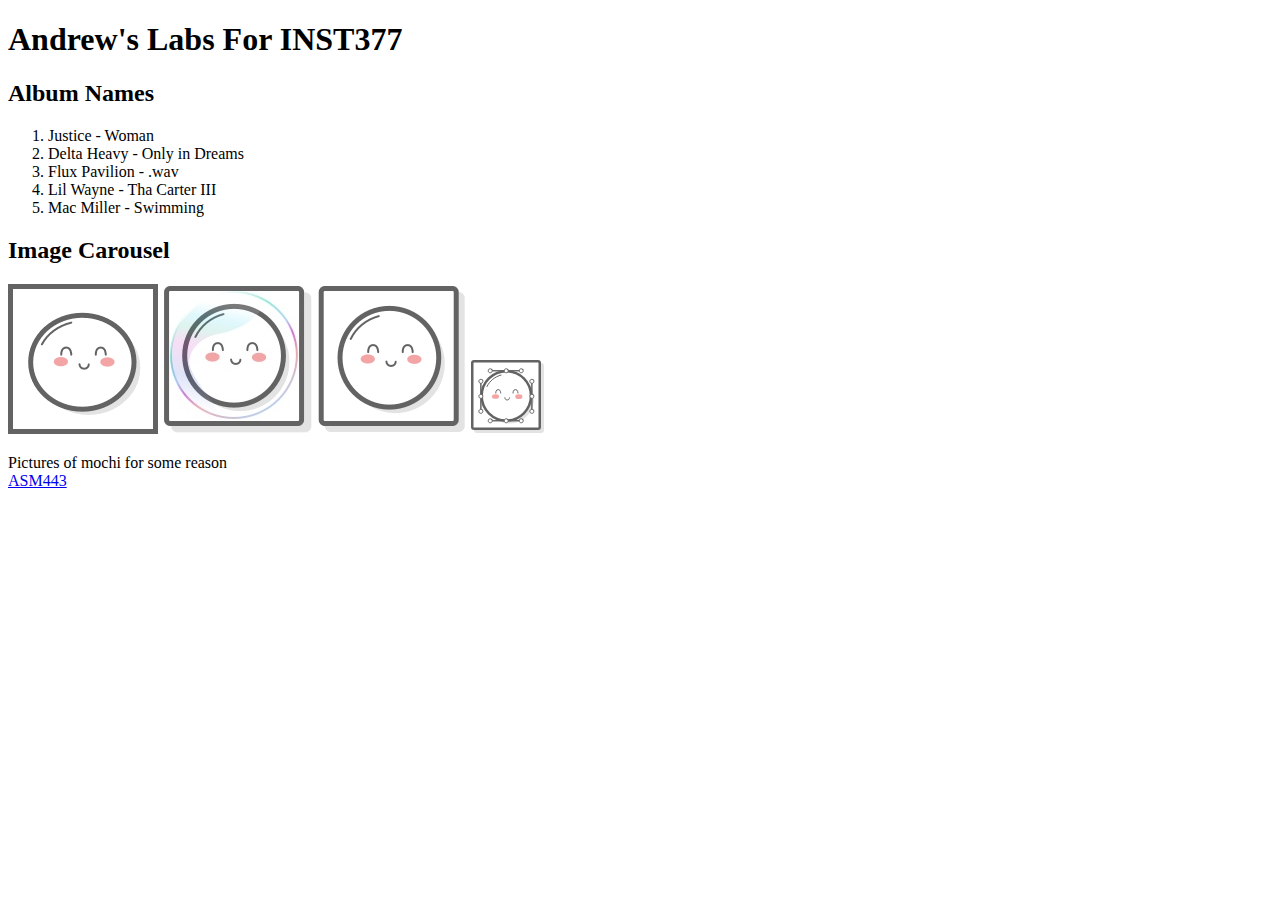
<file: client/lab_1/index.html>
<!DOCTYPE html>
<html lang="en">

<head>
  <title>Lab 1</title>
</head>

<body>

    <h1 class="header1">Andrew's Labs For INST377</h1>
    <h2 class="header2">Album Names</h2>
    <ol class="songs">
    <li>Justice - Woman</li>
    <li>Delta Heavy - Only in Dreams</li>
    <li>Flux Pavilion - .wav</li>
    <li>Lil Wayne - Tha Carter III</li>
    <li>Mac Miller - Swimming</li>
  </ol>

  <h2>Image Carousel</h2>

  <div class="images">
    <img src="images/mochi.gif">
    <img src="images/mochi.jpg">
    <img src="images/mochi.png">
    <img src="images/mochi.svg">
  </div>
   
  <p class="description" style=margin-bottom:0>Pictures of mochi for some reason</p>

  <a href="https://github.com/ASM443/INST377-Lab-Work/tree/main/client/lab_1">ASM443</a>
</body>


</html>


<!--
include your HTML opening tags
and your hidden "head" tag
and your "title" tag

full-width header
Prof A's Labs For INST377

full-width container
  centering wrapper
    left div
      restaurant name
      food preference
    right div
      site body
        image box
          four images of mochi from your readings, all square
        carousel description box
          List your top 5 albums using an ordered list


full-width page footer containing your name and a link to your gitHub account

-->
</file>
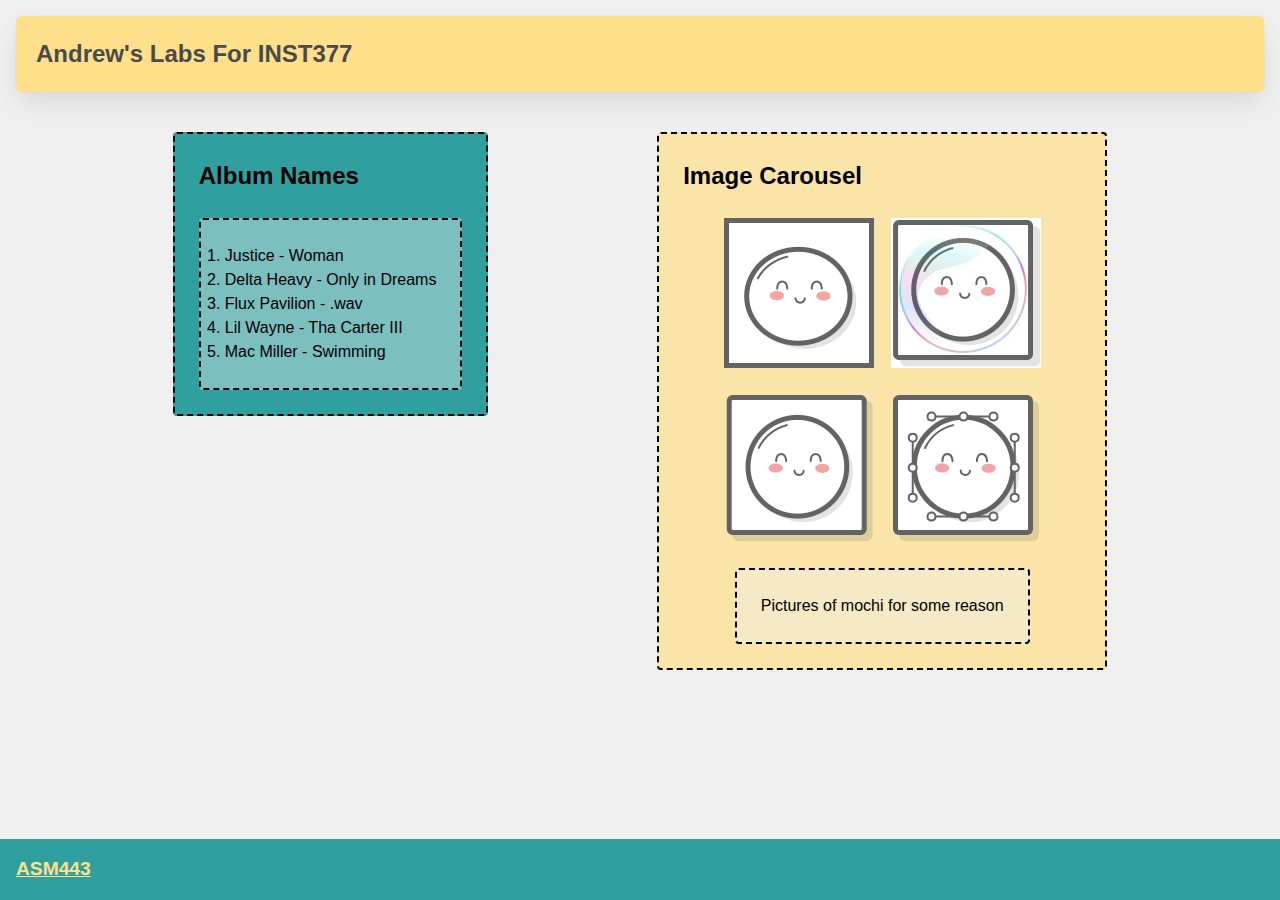
<file: client/lab_2/index.html>
<!DOCTYPE html>
<html lang="en">

<head>
  <title>Lab 2</title>
  <link rel="stylesheet" href="styles.css">
</head>

<body>

<div class="wrapper">
    <div class="header">
        <h1>Andrew's Labs For INST377</h1>
    </div>
    
    <div class="container">

        
        <div class="left_section box">
            <h2>Album Names</h2>
            <form> 
                <ol class="form box">
                    <li>Justice - Woman</li>
                    <li>Delta Heavy - Only in Dreams</li>
                    <li>Flux Pavilion - .wav</li>
                    <li>Lil Wayne - Tha Carter III</li>
                    <li>Mac Miller - Swimming</li>
                </ol>
            </form>
        </div>


    
        <div class="right_section box">
            <div class="right">     
                <h2>Image Carousel</h2>
                <div class="grid">
                    <img src="images/mochi.gif">
                    <img src="images/mochi.jpg">
                    <img src="images/mochi.png">
                    <img src="images/mochi.svg">
            </div>
                <p class="box">Pictures of mochi for some reason</p>
            </div>
        </div>
 
    </div>

    <div class="footer">
        <a href="https://github.com/ASM443/INST377-Lab-Work/tree/main/client/lab_1">ASM443</a>
    </div>
</body>

</div>
</html>










<!--
Andrew Morris Lab 2: CSS Selectors

Selectors
Main Page

First, the basics.

You need the following to build your website.

HTML and CSS
Javascript
Node.js
And other web development frameworks

You should list your top 3 goals for the class below.

Learn front-end web design
Learn new programming languages
Learn how to work with others in a technical space
Learn popular web dev frameworks

Let's Try Some Inline Elements

Sometimes you want to draw attention to something in a line of text.

Sometimes you want to strongly emphasize something in the text.

Sometimes you want to do both.

Empty Elements

Soft line breaks can't wrap anything. Neither can image tags, or hard lines.
Add a hard line under here, and make sure you've used some soft line breaks to match your page to the sample.

Images 
Don't forget to use alt text on your images. It's important for accessibility.
If you build this page right, your images will form a small "carousel"

onigiri_1
onigiri_2
onigiri_3
onigiri_4

Include a hyperlink here to your github repository for class.
If you want your repo to be private, be sure to invite Prof A as a "collaborator."

-->
</file>
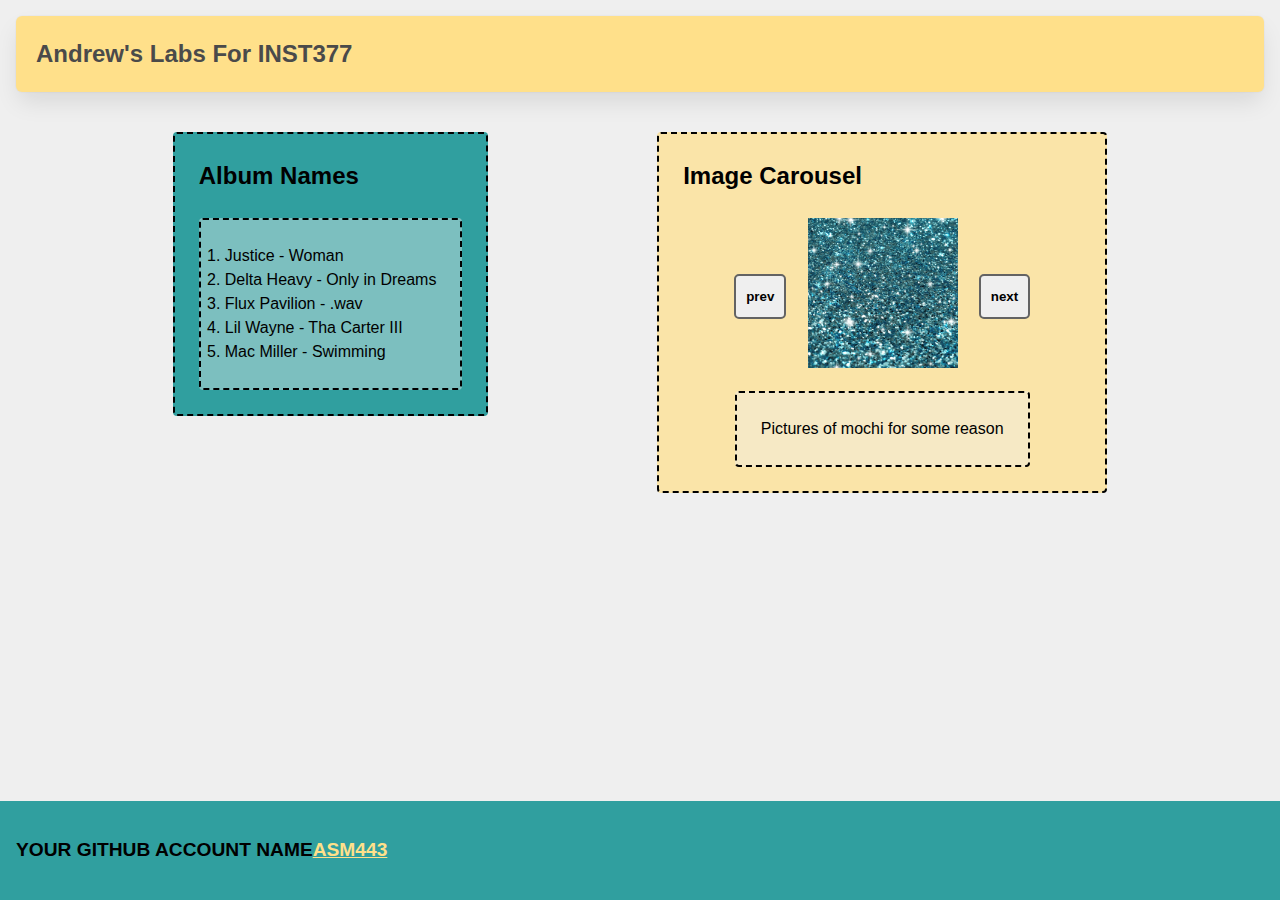
<file: client/lab_3/index.html>
<!DOCTYPE html>
<html lang="en">

<head>
  <title>Lab 3</title>
  <link rel="stylesheet" href="styles.css">
</head>

<body>

<div class="wrapper">
    <div class="header">
        <h1>Andrew's Labs For INST377</h1>
    </div>
    
    <div class="container">

        
        <div class="left_section box">
            <h2>Album Names</h2>
            <form> 
                <ol class="form box">
                    <li>Justice - Woman</li>
                    <li>Delta Heavy - Only in Dreams</li>
                    <li>Flux Pavilion - .wav</li>
                    <li>Lil Wayne - Tha Carter III</li>
                    <li>Mac Miller - Swimming</li>
                </ol>
            </form>
        </div>


    
        <div class="right_section box">                
                <h2>Image Carousel</h2>
                <div class="carousel">
                    <button class="prev">prev</button>
                    <div class="slides">
                        <div class="carousel_item visible"><img id = "slide_1" src="images/colors.png" width="150"></div>
                        <div class="carousel_item hidden"><img id = "slide_2" src="images/kermit.jpg" width="150"></div>
                        <div class="carousel_item hidden"><img id = "slide_3" src="images/MissPiggy.webp" width="150"></div>
                        <div class="carousel_item hidden"><img id = "slide_4" src="images/moon.jpg" width="150"></div>
                    </div>
                    <button class="next">next</button>
                </div>               
                    <p class="box">Pictures of mochi for some reason</p>
                </div>
        
 
    </div>

    <div class="footer">
        <div style="display: flex; align-items: center">
            <p>YOUR GITHUB ACCOUNT NAME</p>
            <a href="https://github.com/ASM443/INST377-Lab-Work/tree/main/client/lab_1">ASM443</a>
        </div>
    </div>
    <script src="script.js" ></script>
</body>

</div>
</html>










<!--
Andrew Morris Lab 2: CSS Selectors

Selectors
Main Page

First, the basics.

You need the following to build your website.

HTML and CSS
Javascript
Node.js
And other web development frameworks

You should list your top 3 goals for the class below.

Learn front-end web design
Learn new programming languages
Learn how to work with others in a technical space
Learn popular web dev frameworks

Let's Try Some Inline Elements

Sometimes you want to draw attention to something in a line of text.

Sometimes you want to strongly emphasize something in the text.

Sometimes you want to do both.

Empty Elements

Soft line breaks can't wrap anything. Neither can image tags, or hard lines.
Add a hard line under here, and make sure you've used some soft line breaks to match your page to the sample.

Images 
Don't forget to use alt text on your images. It's important for accessibility.
If you build this page right, your images will form a small "carousel"

onigiri_1
onigiri_2
onigiri_3
onigiri_4

Include a hyperlink here to your github repository for class.
If you want your repo to be private, be sure to invite Prof A as a "collaborator."

-->
</file>
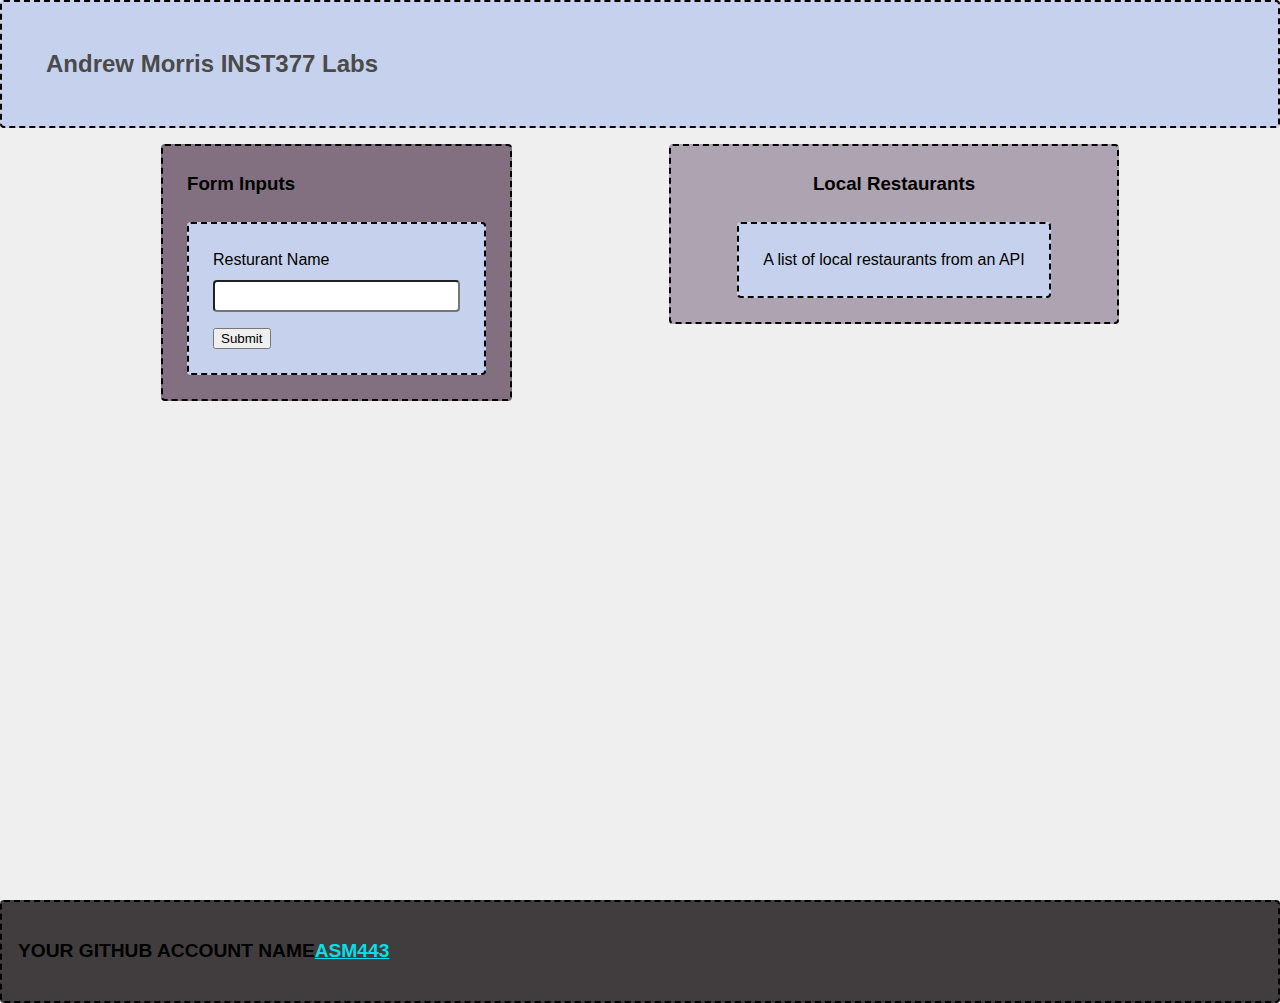
<file: client/lab_4/index.html>
<!-- Bring in your successful HTML/CSS from the Flexbox lab -->
<!-- Try typing 'doc' at the top of this file and pressing "tab" -->
<!-- if your development environment is set up correctly -->
<!-- the Emmett plugin will set this file up for you -->

<!-- Requirements -->
<!-- Your page will need a form in it with an 'action' to /api and a single text field with an id/name of "resto" -->
<!-- If you open /routes/apiRoutes and go to line 38 you will find the server side answer to your request! -->

<!-- This week doesn't have a script.js file in it, because you're focusing on HTML and CSS -->

<html lang="en">

<head>
    <meta charset="UTF-8">
    <meta http-equiv="X-UA-Compatible" content="IE=edge">
    <meta name="viewport" content="width=device-width, initial-scale=1.0">
    <title>Andrew Morris</title>
    <link rel="stylesheet" href="styles.css">
</head>

<body>
    <div class="wrapper">
        <header class="header freebox">
            <h1>Andrew Morris INST377 Labs</h1>
        </header>
        <div class="container">
            <div class="left_section box">
                <h3>Form Inputs</h3>
                <form action="/api" class="box">
                    <label for="resto">Resturant Name</label>
                    <input type="text" name="resto" id="resto"/>
                    <button type="submit">Submit</button>
            </form>
            </div>
            <div class="right_section box">
                <h3>Local Restaurants</h3>
                <div class="restaurants_list box">A list of local restaurants from an API</div>
            </div>

            
        </div>
    </div>

    <div class="footer freebox">
        <div style="display: flex; align-items: center">
            <p>YOUR GITHUB ACCOUNT NAME</p>
            <a href="https://github.com/ASM443/INST377-Lab-Work/tree/main/client/lab_1">ASM443</a>
        </div>
    </div>
</body>

</html>
</file>
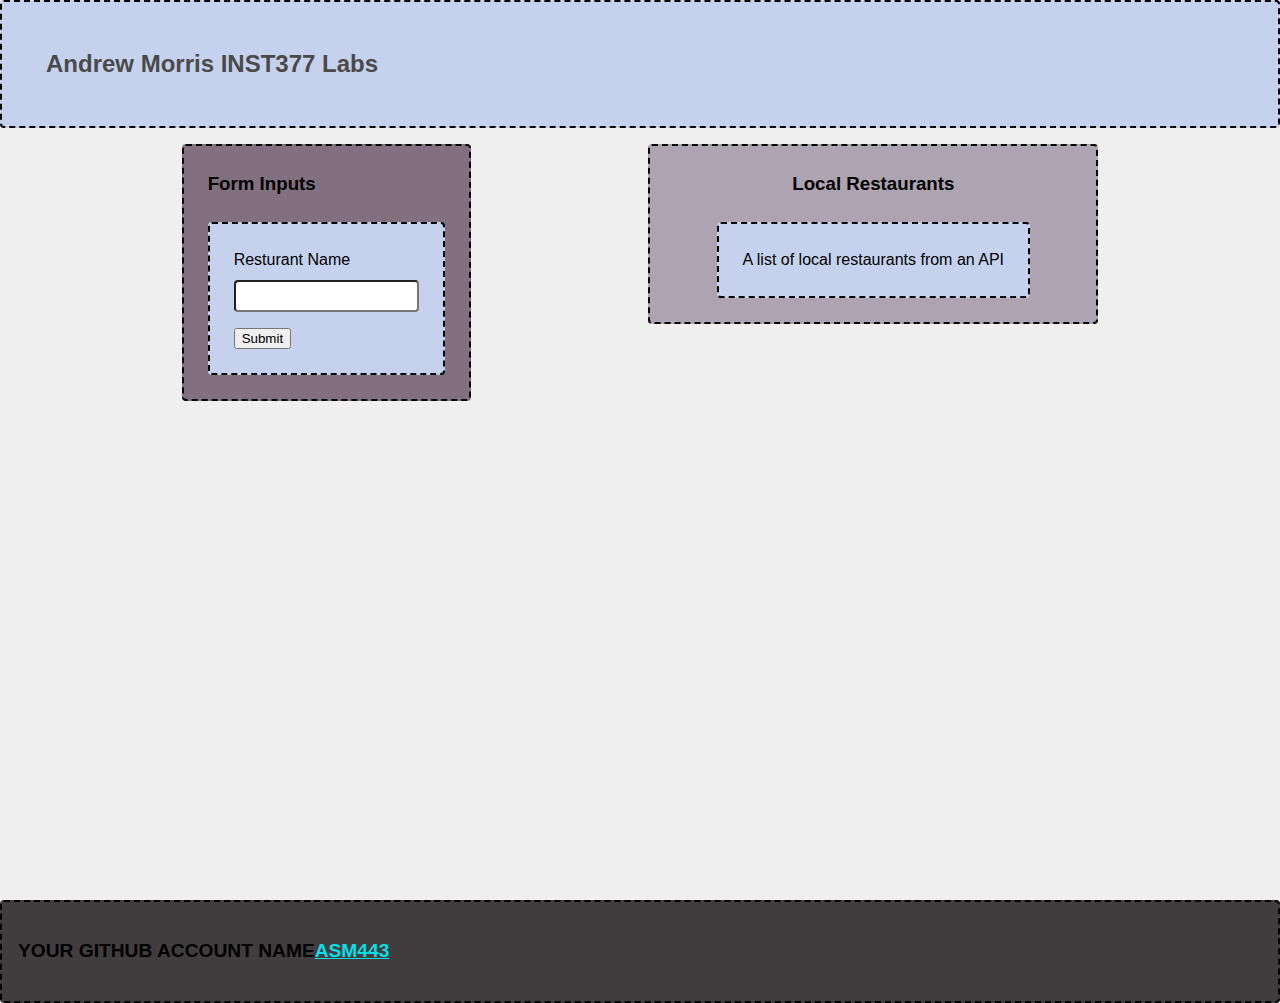
<file: client/lab_5/index.html>
<!-- Bring in your successful HTML/CSS from the Flexbox lab -->
<!-- Your page will need a form in it with an 'action' to /api and a single text field with an id/name of "resto" -->
<!-- If you open /routes/apiRoutes and go to line 38 you will find the server side answer to your request! -->

<!-- Temporarily unhook your script.js file from your main index file -->


<html lang="en">

<head>
    <meta charset="UTF-8">
    <meta http-equiv="X-UA-Compatible" content="IE=edge">
    <meta name="viewport" content="width=device-width, initial-scale=1.0">
    <title>Andrew Morris</title>
    <link rel="stylesheet" href="style.css">
</head>

<body>
    <div class="wrapper">
        <header class="header freebox">
            <h1>Andrew Morris INST377 Labs</h1>
        </header>
        <div class="container">
            <div class="left_section box">
                <h3>Form Inputs</h3>
                <form action="/api" class="box main_form">
                    <div>
                        <label for="resto">Resturant Name</label>
                        <input type="text" name="resto" id="resto"/>
                    </div>
                    <button type="submit">Submit</button>
                </form>
            </div>
            <div class="right_section box">
                <h3>Local Restaurants</h3>
                <div class="restaurants_list box">A list of local restaurants from an API</div>
            </div>

            
        </div>
    </div>

    <div class="footer freebox">
        <div style="display: flex; align-items: center">
            <p>YOUR GITHUB ACCOUNT NAME</p>
            <a href="https://github.com/ASM443/INST377-Lab-Work/tree/main/client/lab_1">ASM443</a>
        </div>
    </div>
    <script src="script.js" ></script>
</body>

</html>
</file>
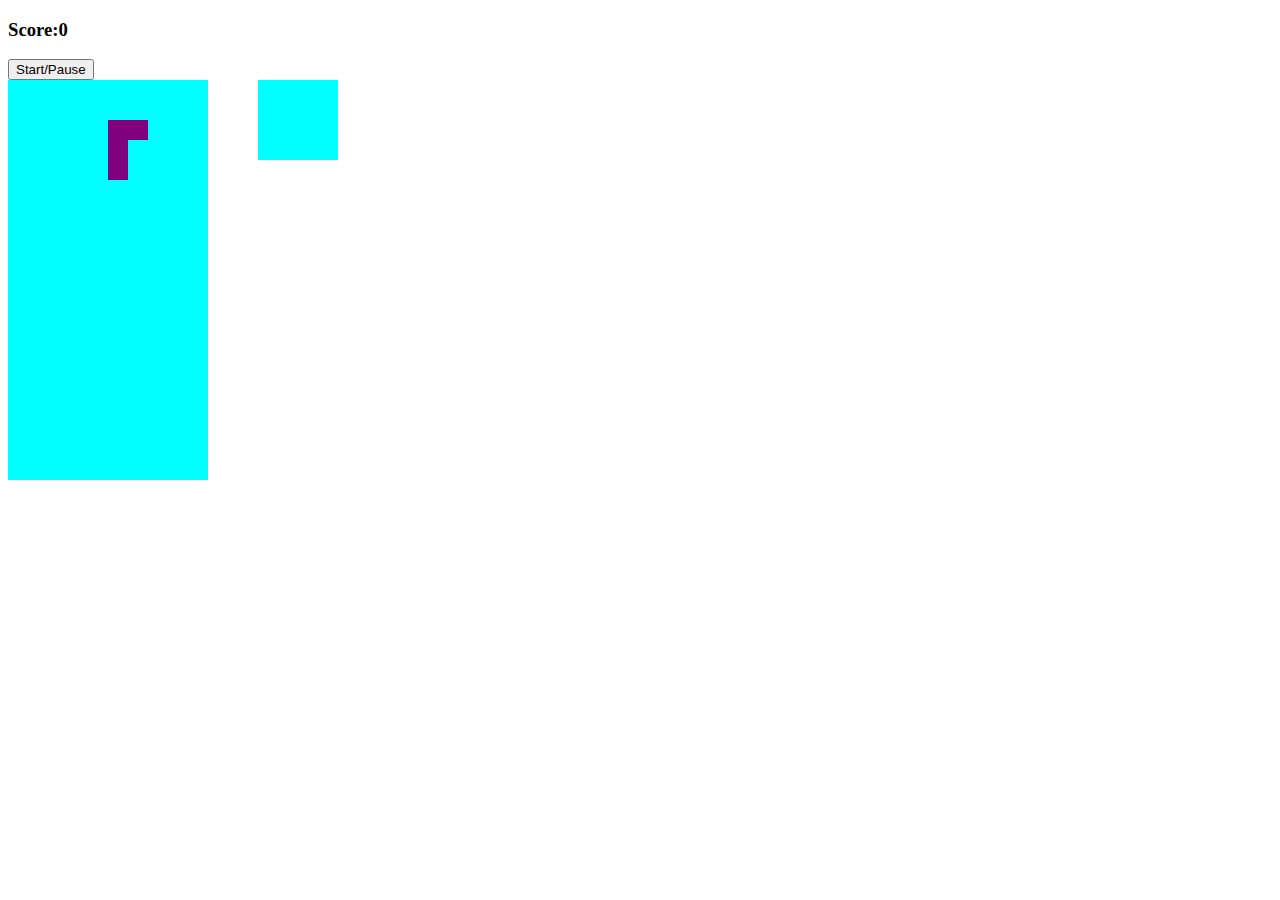
<file: client/tetris/index.html>
<!DOCTYPE html>
<html lang="en" dir="ltr">

    <head>
        <meta charset="utf-8">
        <script src="app.js" charset="utf-8"></script>
        <title>INST 377 Tetris</title>
        <link rel="stylesheet" href="style.css"> </link>
        
    </head>

    <body>

    <h3>Score:<span id="score">0</span></h3>
    <button id="start-button">Start/Pause</button>

    <div class="container">
        <div class="grid">
                <div></div>
                <div></div>
                <div></div>
                <div></div>
                <div></div>
                <div></div>
                <div></div>
                <div></div>
                <div></div>
                <div></div>
                <div></div>
                <div></div>
                <div></div>
                <div></div>
                <div></div>
                <div></div>
                <div></div>
                <div></div>
                <div></div>
                <div></div>
                <div></div>
                <div></div>
                <div></div>
                <div></div>
                <div></div>
                <div></div>
                <div></div>
                <div></div>
                <div></div>
                <div></div>
                <div></div>
                <div></div>
                <div></div>
                <div></div>
                <div></div>
                <div></div>
                <div></div>
                <div></div>
                <div></div>
                <div></div>
                <div></div>
                <div></div>
                <div></div>
                <div></div>
                <div></div>
                <div></div>
                <div></div>
                <div></div>
                <div></div>
                <div></div>
                <div></div>
                <div></div>
                <div></div>
                <div></div>
                <div></div>
                <div></div>
                <div></div>
                <div></div>
                <div></div>
                <div></div>
                <div></div>
                <div></div>
                <div></div>
                <div></div>
                <div></div>
                <div></div>
                <div></div>
                <div></div>
                <div></div>
                <div></div>
                <div></div>
                <div></div>
                <div></div>
                <div></div>
                <div></div>
                <div></div>
                <div></div>
                <div></div>
                <div></div>
                <div></div>
                <div></div>
                <div></div>
                <div></div>
                <div></div>
                <div></div>
                <div></div>
                <div></div>
                <div></div>
                <div></div>
                <div></div>
                <div></div>
                <div></div>
                <div></div>
                <div></div>
                <div></div>
                <div></div>
                <div></div>
                <div></div>
                <div></div>
                <div></div>
                <div></div>
                <div></div>
                <div></div>
                <div></div>
                <div></div>
                <div></div>
                <div></div>
                <div></div>
                <div></div>
                <div></div>
                <div></div>
                <div></div>
                <div></div>
                <div></div>
                <div></div>
                <div></div>
                <div></div>
                <div></div>
                <div></div>
                <div></div>
                <div></div>
                <div></div>
                <div></div>
                <div></div>
                <div></div>
                <div></div>
                <div></div>
                <div></div>
                <div></div>
                <div></div>
                <div></div>
                <div></div>
                <div></div>
                <div></div>
                <div></div>
                <div></div>
                <div></div>
                <div></div>
                <div></div>
                <div></div>
                <div></div>
                <div></div>
                <div></div>
                <div></div>
                <div></div>
                <div></div>
                <div></div>
                <div></div>
                <div></div>
                <div></div>
                <div></div>
                <div></div>
                <div></div>
                <div></div>
                <div></div>
                <div></div>
                <div></div>
                <div></div>
                <div></div>
                <div></div>
                <div></div>
                <div></div>
                <div></div>
                <div></div>
                <div></div>
                <div></div>
                <div></div>
                <div></div>
                <div></div>
                <div></div>
                <div></div>
                <div></div>
                <div></div>
                <div></div>
                <div></div>
                <div></div>
                <div></div>
                <div></div>
                <div></div>
                <div></div>
                <div></div>
                <div></div>
                <div></div>
                <div></div>
                <div></div>
                <div></div>
                <div></div>
                <div></div>
                <div></div>
                <div></div>
                <div></div>
                <div></div>
                <div></div>
                <div></div>
                <div></div>
                <div></div>
                <div></div>
                <div></div>
                <div></div>
                <div></div>
                <div class="taken"></div>
                <div class="taken"></div>
                <div class="taken"></div>
                <div class="taken"></div>
                <div class="taken"></div>
                <div class="taken"></div>
                <div class="taken"></div>
                <div class="taken"></div>
                <div class="taken"></div>
                <div class="taken"></div>         
        </div>

        <div class="mini-grid ">
                    <div></div>
                    <div></div>
                    <div></div>
                    <div></div>
                    <div></div>
                    <div></div>
                    <div></div>
                    <div></div>
                    <div></div>
                    <div></div>
                    <div></div>
                    <div></div>
                    <div></div>
                    <div></div>
                    <div></div>
                    <div></div>
        </div>
            
            
    </div>
            
            
            
    </body>
</html>
</file>
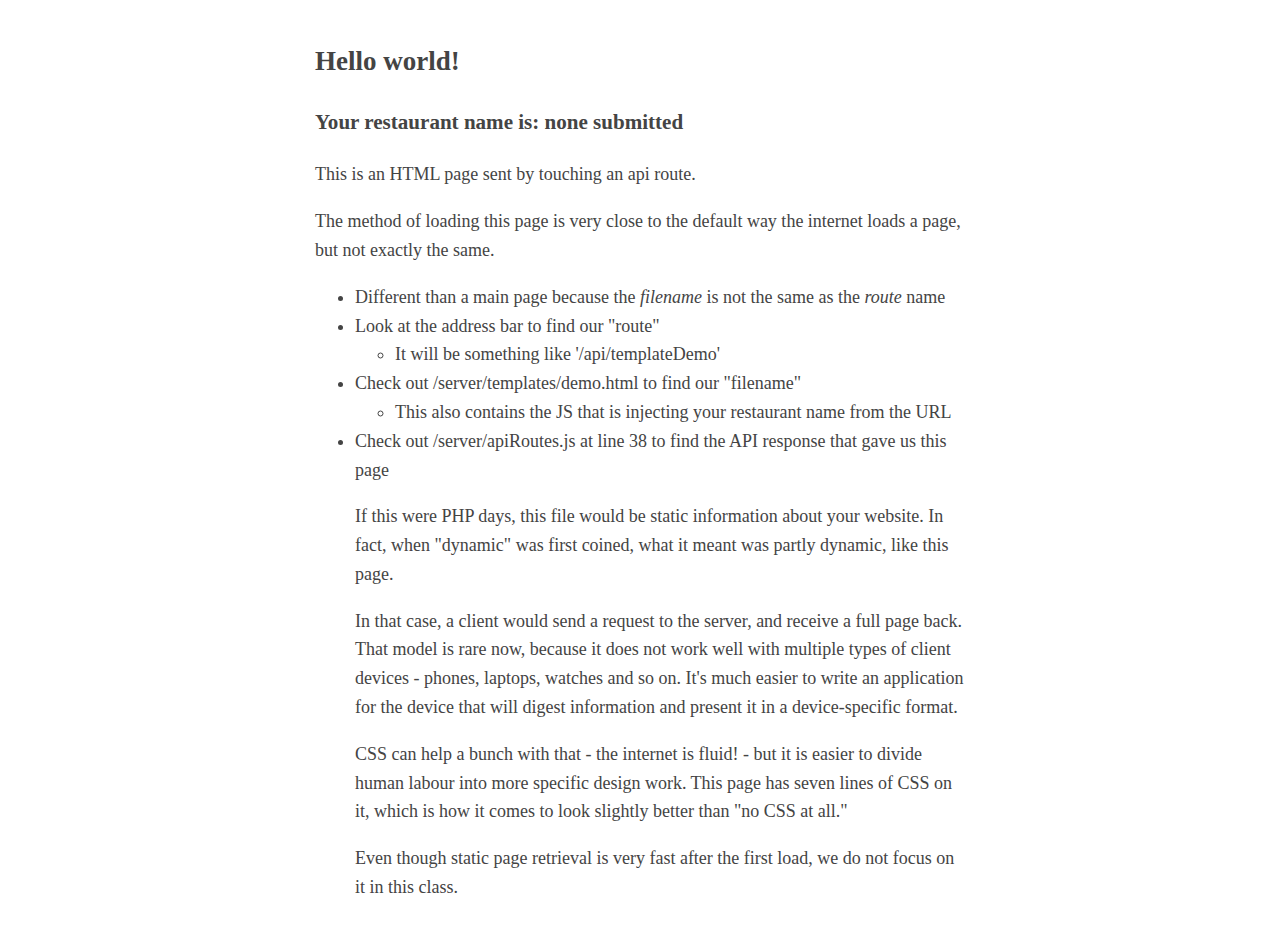
<file: server/templates/demo.html>
<html lang="en">
  <head>
    <meta charset="UTF-8" />
    <meta http-equiv="X-UA-Compatible" content="IE=edge" />
    <meta name="viewport" content="width=device-width, initial-scale=1.0" />
    <title>Demo a Page Send</title>
  </head>
  <body>
    <!-- classic use of in-page styling -->
    <!--
        This and the JS below are all written in the same file 
        because it is hard to route requests from this page to the server's "static" routes

        an image file, for example, would be on a totally different page route
    -->
    <style>
        .demo_container {
          margin: 40px auto;
          max-width: 650px;
          line-height: 1.6;
          font-size: 18px;
          color: #444;
          padding: 0 10px;
        }
    </style>
    <div class="demo_container">
        <h2>Hello world!</h2>
        <h3 id="target">Hello world!</h3>
        <p>This is an HTML page sent by touching an api route.</p>
        <p>The method of loading this page is very close to the default way the internet loads a page, but not exactly the same.</p>
        <ul>
          <li>
            Different than a main page because the <em>filename</em> is not the same as the <em>route</em> name
          </li>
          <li>
            Look at the address bar to find our "route"
            <ul>
              <li>It will be something like '/api/templateDemo'</li>
            </ul>
          </li>
          <li>Check out /server/templates/demo.html to find our "filename" <ul>
            <li>This also contains the JS that is injecting your restaurant name from the URL</li>
          </ul></li>
          <li>Check out /server/apiRoutes.js at line 38 to find the API response that gave us this page</li>
          <p>
            If this were PHP days, this file would be static information about your website. In fact, when "dynamic" was first coined, what it meant was partly dynamic, like this page.
          </p>
          <p>
            In that case, a client would send a request to the server, and receive a full page back. That model is rare now, because it does not work well with multiple types of client devices - phones, laptops, watches and so on. It's much easier to write an application for the device that will digest information and present it in a device-specific format.
          </p>
          <p>
            CSS can help a bunch with that - the internet is fluid! - but it is easier to divide human labour into more specific design work. This page has seven lines of CSS on it, which is how it comes to look slightly better than "no CSS at all."
          </p>
          <p>
            Even though static page retrieval is very fast after the first load, we do not focus on it in this class.
          </p>
        </ul>
    </div>
    <script>
      // classic use of javascript in-page
      const params = (new URL(document.location)).searchParams;
      const injector = params.get("resto") || 'none submitted';
      document.querySelector("#target").innerText= `Your restaurant name is: ${injector}`;
    </script>
  </body>
</html>
</file>
<file: client/lab_2/styles.css>
* {
  box-sizing: border-box;
}

/* 
  These rules apply to actual HTML elements with no labelling!
  So: they style the tags directly
*/

html {
  background-color: #fff;
  font-size: 16px;
  min-width: 300px;
  overflow-x: hidden;
  overflow-y: scroll;

  /* these are specific to different browsers */
  -moz-osx-font-smoothing: grayscale;
  -webkit-font-smoothing: antialiased;
  text-rendering: optimizeLegibility;
  -webkit-text-size-adjust: 100%;
  -moz-text-size-adjust: 100%;
  text-size-adjust: 100%;
}

body {
  margin: 0;
  padding: 0;

  font-family: ‘Segoe UI’, Candara, ‘Bitstream Vera Sans’, ‘DejaVu Sans’, ‘Bitsream Vera Sans’, ‘Trebuchet MS’, Verdana, ‘Verdana Ref’, sans-serif;
  font-weight: 400;
  line-height: 1.5;
  background-color: rgb(239, 239, 239);
}


a {
  display: inline-block;
  text-decoration: none;
}

h2 {
  margin:0;
  padding:0;
  padding-bottom:1.5rem;
}

form {
  accent-color: hsla(120, 100%, 50%, 0.482);
}

/*
  - These styles use 'class names'
  - You can apply them by using the 'class' attribute on your HTML
  - like this: <div class="wrapper">
  - note that the period vanishes there!
*/


.wrapper {
  min-height: 100vh;
  display: flex;
  flex-direction: column;
  margin: 0;
  flex: 1;
}

.container {
  margin: 0 20px;
  display: flex;
  justify-content: space-evenly;
  align-items: start;
  flex:1;
}

.header {
  padding-top: 1rem;
  padding-left: 1rem;
  padding-right: 1rem;
  padding-bottom: 1.5rem;
}


/*
  This rule implies that the H1 tag lives within another HTML tag
  It "inherits" some rules from the above
  Those rules won't apply to an h1 that's outside a block with the class of 'header'
*/

.header h1 {
  display: block;
  /* this will push other blocks out of the way */

  /* colors */
  background-color: #ffe08a;
  color: #4a4a4a;

  /* shapes */
  border-radius: 6px;
  font-size: 1.5rem;
  padding: 1.25rem;
  margin:0; /* removing the margin on h1 tags means the header pins to the top if we move it around */


  /* box-shadows are fancy */
  box-shadow: 0 0.5em 1em -0.125em rgb(10 10 10 / 10%), 0 0 0 1px rgb(10 10 10 / 2%);
}


/*
  Rules can be combined on a block to apply the 'cascade' in order
  So you can use two classnames in a single class attribute
  like: <div class="box section">

  Rules may combine in unexpected ways - remember that the LAST thing written in this file will have "priority"
  And will be what displays in your client
*/

.box {
  background-color: rgba(239, 239, 239, 0.40);
  border: 2px dashed;
  border-radius: 4px;

  width: fit-content;
  height:fit-content;
  padding: 1.5rem;
  margin: 0 auto;
}

.left_section {
  background-color: rgba(0, 139, 139, 0.8);
  flex: 0 1 auto;
  margin: 1rem;
  padding: 1.5rem;
}

.right_section {
  background-color: rgba(255, 224, 138, 0.7);
  flex: 1 2 auto;
  margin: 1rem;
  align-items: center;
  max-width: 450px;
}

/*
  This block is actually dependent on the "container" block having a flex set on it
  and the "wrapper" block displaying as a flex column with a "vertical height" (vh) of 100.
  That serves to cram the footer to the bottom of the page.
*/

.footer {
  flex-shrink: 0;
  padding: 1rem;
  background-color: rgba(0, 139, 139, 0.8);
  font-size: 1.2rem;
  font-weight: 600;
}

.footer a {
  color: rgba(255, 224, 138, 1);
  text-decoration: underline;
}

/*
  This is an example of a 'pseudoclass'
  In this instance, it says what to do if a mouse hovers over a link
  This is pretty desktop-specific, since there's no hover function on touchscreens
*/
.footer a:hover {
  /* Hue, saturation, luminosity, alpha */
  background-color: hsla(0, 0%, 90%, 0.15);
  /* red, green, blue, alpha */
  color: rgb(246, 169, 93);
  text-decoration: none;
}

.subtitle {
  color: rgba(0, 0, 0, 0.8);
  margin: 0px;
  margin-bottom: 5px;
}


/* Deploy this with images as direct "children" and the images should pop into shape */
.grid {
  display: flex;
  justify-content: space-evenly;
  flex-flow: wrap;
  width: 350px;
  height: 350px;
  margin: 0 auto;
}

.grid img {
  width: 150px;
  height: 150px;
}
</file>
<file: client/lab_3/styles.css>
* {
    box-sizing: border-box;
  }
  
  /* 
    These rules apply to actual HTML elements with no labelling!
    So: they style the tags directly
  */
  
  html {
    background-color: #fff;
    font-size: 16px;
    min-width: 300px;
    overflow-x: hidden;
    overflow-y: scroll;
  
    /* these are specific to different browsers */
    -moz-osx-font-smoothing: grayscale;
    -webkit-font-smoothing: antialiased;
    text-rendering: optimizeLegibility;
    -webkit-text-size-adjust: 100%;
    -moz-text-size-adjust: 100%;
    text-size-adjust: 100%;
  }
  
  body {
    margin: 0;
    padding: 0;
  
    font-family: ‘Segoe UI’, Candara, ‘Bitstream Vera Sans’, ‘DejaVu Sans’, ‘Bitsream Vera Sans’, ‘Trebuchet MS’, Verdana, ‘Verdana Ref’, sans-serif;
    font-weight: 400;
    line-height: 1.5;
    background-color: rgb(239, 239, 239);
  }
  
  
  a {
    display: inline-block;
    text-decoration: none;
  }
  
  h2 {
    margin:0;
    padding:0;
    padding-bottom:1.5rem;
  }
  
  form {
    accent-color: hsla(120, 100%, 50%, 0.482);
  }
  
  /*
    - These styles use 'class names'
    - You can apply them by using the 'class' attribute on your HTML
    - like this: <div class="wrapper">
    - note that the period vanishes there!
  */
  
  
  .wrapper {
    min-height: 100vh;
    display: flex;
    flex-direction: column;
    margin: 0;
    flex: 1;
  }
  
  .container {
    margin: 0 20px;
    display: flex;
    justify-content: space-evenly;
    align-items: start;
    flex:1;
  }
  
  .header {
    padding-top: 1rem;
    padding-left: 1rem;
    padding-right: 1rem;
    padding-bottom: 1.5rem;
  }
  
  
  /*
    This rule implies that the H1 tag lives within another HTML tag
    It "inherits" some rules from the above
    Those rules won't apply to an h1 that's outside a block with the class of 'header'
  */
  
  .header h1 {
    display: block;
    /* this will push other blocks out of the way */
  
    /* colors */
    background-color: #ffe08a;
    color: #4a4a4a;
  
    /* shapes */
    border-radius: 6px;
    font-size: 1.5rem;
    padding: 1.25rem;
    margin:0; /* removing the margin on h1 tags means the header pins to the top if we move */
  
  
    /* box-shadows are fancy */
    box-shadow: 0 0.5em 1em -0.125em rgb(10 10 10 / 10%), 0 0 0 1px rgb(10 10 10 / 2%);
  }
  
  
  /*
    Rules can be combined on a block to apply the 'cascade' in order
    So you can use two classnames in a single class attribute
    like: <div class="box section">
  
    Rules may combine in unexpected ways - remember that the LAST thing written in this file will have "priority"
    And will be what displays in your client
  */
  
  .box {
    background-color: rgba(239, 239, 239, 0.40);
    border: 2px dashed;
    border-radius: 4px;
  
    width: fit-content;
    height:fit-content;
    padding: 1.5rem;
    margin: 0 auto;
  }
  
  .left_section {
    background-color: rgba(0, 139, 139, 0.8);
    flex: 0 1 auto;
    margin: 1rem;
    padding: 1.5rem;
  }
  
  .right_section {
    background-color: rgba(255, 224, 138, 0.7);
    flex: 1 2 auto;
    margin: 1rem;
    align-items: center;
    max-width: 450px;
  }
  
  /*
    This block is actually dependent on the "container" block having a flex set on it
    and the "wrapper" block displaying as a flex column with a "vertical height" (vh) of 100.
    That serves to cram the footer to the bottom of the page.
  */
  
  .footer {
    flex-shrink: 0;
    padding: 1rem;
    background-color: rgba(0, 139, 139, 0.8);
    font-size: 1.2rem;
    font-weight: 600;
  }
  
  .footer a {
    color: rgba(255, 224, 138, 1);
    text-decoration: underline;
  }
  
  /*
    This is an example of a 'pseudoclass'
    In this instance, it says what to do if a mouse hovers over a link
    This is pretty desktop-specific, since there's no hover function on touchscreens
  */
  .footer a:hover {
    /* Hue, saturation, luminosity, alpha */
    background-color: hsla(0, 0%, 90%, 0.15);
    /* red, green, blue, alpha */
    color: rgb(246, 169, 93);
    text-decoration: none;
  }
  
  .subtitle {
    color: rgba(0, 0, 0, 0.8);
    margin: 0px;
    margin-bottom: 5px;
  }
  
  
  /* Deploy this with images as direct "children" and the images should pop into shape */
  .grid {
    display: flex;
    justify-content: space-evenly;
    flex-flow: wrap;
    width: 350px;
    height: 350px;
    margin: 0 auto;
  }
  
  .grid img {
    width: 150px;
    height: 150px;
  }
  
  
  /* Carousel */
  div.carousel {
    max-width: 300px;
    overflow: hidden;
    text-align: center;
    display: flex;
    flex-direction: row;
    align-items: center;
    justify-content: space-between;
    margin: 0 auto;
    margin-bottom: 1rem;
  }
  
  .carousel .slides {
    display: flex;
    overflow-x: auto;
    scroll-snap-type: x mandatory;
    scroll-behavior: smooth;
    -webkit-overflow-scrolling: touch;
  }
  
  /* .carousel_item, */
  .hidden {
    display: none;
  }
  
  .visible {
    display: block;
  }
  
  .carousel_item img {
    /* 
      Setting width, rather than max-width or min-width,
      means annoying pop-ins won't happen
      but it also means you need to format your images to be compatible
      or they will stretch weird
  
      - try a tall one and see what happens
      - change the height on a fixed image size and see what happens
      - now make sure that images are _always_ square
      - ... there's a reason crop tools are popular in image editors
     */
    width: 150px; 
  }
  
  .prev,
  .next {
    border: none;
    margin: 2px;
    text-align: center;
    border-radius: 5px;
    font-weight: bold;
    height: 45px;
    padding: 10px;
    line-height: 0; /* This centers a button's text! */
    border: 2px solid rgb(99,99,99); /* shorthand for how to do a border */
  }
  
  .prev:focus,
  .next:focus {
    margin: 0;
    /* Pick a good border colour and check out how it works with your buttons */
  }
  
  .prev:hover,
  .next:hover {
    /* Pick a good background colour for your hover pseudoclass */
  }
</file>
<file: client/lab_4/styles.css>
* {
    box-sizing: border-box;
  }
  
  /* 
    These rules apply to actual HTML elements with no labelling!
    So: they style the tags directly
  */
  
  html {
    background-color: #fff;
    font-size: 16px;
    min-width: 300px;
    overflow-x: hidden;
    overflow-y: scroll;
  
    /* these are specific to different browsers */
    -moz-osx-font-smoothing: grayscale;
    -webkit-font-smoothing: antialiased;
    text-rendering: optimizeLegibility;
    -webkit-text-size-adjust: 100%;
    -moz-text-size-adjust: 100%;
    text-size-adjust: 100%;
  }
  
  body {
    margin: 0;
    padding: 0;
  
    font-family: ‘Segoe UI’, Candara, ‘Bitstream Vera Sans’, ‘DejaVu Sans’, ‘Bitsream Vera Sans’, ‘Trebuchet MS’, Verdana, ‘Verdana Ref’, sans-serif;
    font-weight: 400;
    line-height: 1.5;
    background-color: rgb(239, 239, 239);
  }
  
  
  a {
    display: inline-block;
    text-decoration: none;
    color:#08dee6
  }
  

  
  h2, h3 {
    margin:0;
    padding:0;
    padding-bottom:1.5rem;
  }
  
  form {
    accent-color: hsla(120, 100%, 50%, 0.482);
  }
  
  /*
    - These styles use 'class names'
    - You can apply them by using the 'class' attribute on your HTML
    - like this: <div class="wrapper">
    - note that the period vanishes there!
  */
  
  
  .wrapper {
    min-height: 100vh;
    display: flex;
    flex-direction: column;
    margin: 0;
    flex: 1;
  }
  
  .container {
    margin: 0 20px;
    display: flex;
    justify-content: space-evenly;
    align-items: start;
    flex:1;
  }
  
  .header {
    padding-top: 1rem;
    padding-left: 1rem;
    padding-right: 1rem;
    padding-bottom: 1.5rem;
  }
  
  
  /*
    This rule implies that the H1 tag lives within another HTML tag
    It "inherits" some rules from the above
    Those rules won't apply to an h1 that's outside a block with the class of 'header'
  */
  
  .header h1 {
    display: block;
    /* this will push other blocks out of the way */
  
    /* colors */
    color: #4a4a4a;
  
    /* shapes */
    border-radius: 6px;
    font-size: 1.5rem;
    padding: 1.25rem;
    margin:0; /* removing the margin on h1 tags means the header pins to the top if we move */
  
  
    /* box-shadows are fancy */
    
  }
  
  
  /*
    Rules can be combined on a block to apply the 'cascade' in order
    So you can use two classnames in a single class attribute
    like: <div class="box section">
  
    Rules may combine in unexpected ways - remember that the LAST thing written in this file will have "priority"
    And will be what displays in your client
  */
  
  .box {
    background-color: #C6D2ED;
    border: 2px dashed;
    border-radius: 4px;
  
    width: fit-content;
    height:fit-content;
    padding: 1.5rem;
    margin: 0 auto;
  }

  .freebox{
    background-color: #C6D2ED;
    border: 2px dashed;
    border-radius: 4px;
    padding: 1.5rem;
  }
  
  .left_section {
    background-color: #827081;
    flex: 0 1 auto;
    margin: 1rem;
    padding: 1.5rem;
  }
  
  .right_section {
    background-color: #AEA3B0;
    flex: 1 2 auto;
    margin: 1rem;
    align-items: center;
    max-width: 450px;
    display: flex;
    flex-flow: column;
  }
  
  /*
    This block is actually dependent on the "container" block having a flex set on it
    and the "wrapper" block displaying as a flex column with a "vertical height" (vh) of 100.
    That serves to cram the footer to the bottom of the page.
  */
  
  .footer {
    flex-shrink: 0;
    padding: 1rem;
    background-color: #413d3e;
    font-size: 1.2rem;
    font-weight: 600;
  }
  
  .footer a {
    color:#08dee6;
    text-decoration: underline;
  }
  
  /*
    This is an example of a 'pseudoclass'
    In this instance, it says what to do if a mouse hovers over a link
    This is pretty desktop-specific, since there's no hover function on touchscreens
  */
  .footer a:hover {
    /* Hue, saturation, luminosity, alpha */
    background-color: #E7E6F7;
    /* red, green, blue, alpha */
    color: rgb(246, 169, 93);
    text-decoration: none;
  }
  
  .subtitle {
    color: rgba(0, 0, 0, 0.8);
    margin: 0px;
    margin-bottom: 5px;
  }
  
  
  /* Deploy this with images as direct "children" and the images should pop into shape */
  .grid {
    display: flex;
    justify-content: space-evenly;
    flex-flow: wrap;
    width: 350px;
    height: 350px;
    margin: 0 auto;
  }
  
  .grid img {
    width: 150px;
    height: 150px;
  }
  
  
  /* Carousel */
  div.carousel {
    max-width: 300px;
    overflow: hidden;
    text-align: center;
    display: flex;
    flex-direction: row;
    align-items: center;
    justify-content: space-between;
    margin: 0 auto;
    margin-bottom: 1rem;
  }
  
  .carousel .slides {
    display: flex;
    overflow-x: auto;
    scroll-snap-type: x mandatory;
    scroll-behavior: smooth;
    -webkit-overflow-scrolling: touch;
  }
  
  /* .carousel_item, */
  .hidden {
    display: none;
  }
  
  .visible {
    display: block;
  }
  
  .carousel_item img {
    /* 
      Setting width, rather than max-width or min-width,
      means annoying pop-ins won't happen
      but it also means you need to format your images to be compatible
      or they will stretch weird
  
      - try a tall one and see what happens
      - change the height on a fixed image size and see what happens
      - now make sure that images are _always_ square
      - ... there's a reason crop tools are popular in image editors
     */
    width: 150px; 
  }
  
  .prev,
  .next {
    border: none;
    margin: 2px;
    text-align: center;
    border-radius: 5px;
    font-weight: bold;
    height: 45px;
    padding: 10px;
    line-height: 0; /* This centers a button's text! */
    border: 2px solid rgb(99,99,99); /* shorthand for how to do a border */
  }
  
  .prev:focus,
  .next:focus {
    margin: 0;
    /* Pick a good border colour and check out how it works with your buttons */
  }
  
  .prev:hover,
  .next:hover {
    /* Pick a good background colour for your hover pseudoclass */
  }


/*
Form Styles
*/

form input {
    /* This is a hack to make sure our boxes line up with one another nicely */
    width: 100%;
    width: -moz-available;          /* WebKit-based browsers will ignore this. */
    width: -webkit-fill-available;  /* Mozilla-based browsers will ignore this. */
    width: fill-available;

    /* here we are setting white space correctly */
    margin-bottom: 1rem;
    height: 2rem;
    border-radius: 4px;
  }

  form label {
    width: 100%;
    width: -moz-available;          /* WebKit-based browsers will ignore this. */
    width: -webkit-fill-available;  /* Mozilla-based browsers will ignore this. */
    width: fill-available;
    align-items: flex-start;

    display: block; /* this turns the label text into a box we can set margins on */
    margin-bottom: 0.5rem;
  }

/* How To Write A Media Query For Small Screens */

@media only screen and (max-width: 736px){
    /* Rules in here will only apply when a screen is the correct size */
    /* check it out by using your developer tools to shrink your screen-size */
    .container {
      background-color: rgba(223, 224, 122, 0.37);
      flex-direction: column;
      justify-content: center;
      align-items: center;
    }

    .right_section {
        background-color: #AEA3B0;
        flex: 1 2 auto;
        margin: 1rem;
        align-items: self-start;
        max-width: 450px;
        display: flex;
        flex-flow: column;
    }
    
}
</file>
<file: client/lab_5/style.css>
/* CSS instructions for Lab 5 */
/* Bring in your successful CSS from week 4 */
/* In your #map rule, set map to display:none; to temporarily hide your map box */

* {
    box-sizing: border-box;
  }
  
  /* 
    These rules apply to actual HTML elements with no labelling!
    So: they style the tags directly
  */
  
  html {
    background-color: #fff;
    font-size: 16px;
    min-width: 300px;
    overflow-x: hidden;
    overflow-y: scroll;
  
    /* these are specific to different browsers */
    -moz-osx-font-smoothing: grayscale;
    -webkit-font-smoothing: antialiased;
    text-rendering: optimizeLegibility;
    -webkit-text-size-adjust: 100%;
    -moz-text-size-adjust: 100%;
    text-size-adjust: 100%;
  }
  
  body {
    margin: 0;
    padding: 0;
  
    font-family: ‘Segoe UI’, Candara, ‘Bitstream Vera Sans’, ‘DejaVu Sans’, ‘Bitsream Vera Sans’, ‘Trebuchet MS’, Verdana, ‘Verdana Ref’, sans-serif;
    font-weight: 400;
    line-height: 1.5;
    background-color: rgb(239, 239, 239);
  }
  
  
  a {
    display: inline-block;
    text-decoration: none;
    color:#08dee6
  }
  

  
  h2, h3 {
    margin:0;
    padding:0;
    padding-bottom:1.5rem;
  }
  
  form {
    accent-color: hsla(120, 100%, 50%, 0.482);
  }
  
  /*
    - These styles use 'class names'
    - You can apply them by using the 'class' attribute on your HTML
    - like this: <div class="wrapper">
    - note that the period vanishes there!
  */
  
  
  .wrapper {
    min-height: 100vh;
    display: flex;
    flex-direction: column;
    margin: 0;
    flex: 1;
  }
  
  .container {
    margin: 0 20px;
    display: flex;
    justify-content: space-evenly;
    align-items: start;
    flex:1;
  }
  
  .header {
    padding-top: 1rem;
    padding-left: 1rem;
    padding-right: 1rem;
    padding-bottom: 1.5rem;
  }
  
  
  /*
    This rule implies that the H1 tag lives within another HTML tag
    It "inherits" some rules from the above
    Those rules won't apply to an h1 that's outside a block with the class of 'header'
  */
  
  .header h1 {
    display: block;
    /* this will push other blocks out of the way */
  
    /* colors */
    color: #4a4a4a;
  
    /* shapes */
    border-radius: 6px;
    font-size: 1.5rem;
    padding: 1.25rem;
    margin:0; /* removing the margin on h1 tags means the header pins to the top if we move */
  
  
    /* box-shadows are fancy */
    
  }
  
  
  /*
    Rules can be combined on a block to apply the 'cascade' in order
    So you can use two classnames in a single class attribute
    like: <div class="box section">
  
    Rules may combine in unexpected ways - remember that the LAST thing written in this file will have "priority"
    And will be what displays in your client
  */
  
  .box {
    background-color: #C6D2ED;
    border: 2px dashed;
    border-radius: 4px;
  
    width: fit-content;
    height:fit-content;
    padding: 1.5rem;
    margin: 0 auto;
  }

  .freebox{
    background-color: #C6D2ED;
    border: 2px dashed;
    border-radius: 4px;
    padding: 1.5rem;
  }
  
  .left_section {
    background-color: #827081;
    flex: 0 1 auto;
    margin: 1rem;
    padding: 1.5rem;
  }
  
  .right_section {
    background-color: #AEA3B0;
    flex: 1 2 auto;
    margin: 1rem;
    align-items: center;
    max-width: 450px;
    display: flex;
    flex-flow: column;
  }
  
  /*
    This block is actually dependent on the "container" block having a flex set on it
    and the "wrapper" block displaying as a flex column with a "vertical height" (vh) of 100.
    That serves to cram the footer to the bottom of the page.
  */
  
  .footer {
    flex-shrink: 0;
    padding: 1rem;
    background-color: #413d3e;
    font-size: 1.2rem;
    font-weight: 600;
  }
  
  .footer a {
    color:#08dee6;
    text-decoration: underline;
  }
  
  /*
    This is an example of a 'pseudoclass'
    In this instance, it says what to do if a mouse hovers over a link
    This is pretty desktop-specific, since there's no hover function on touchscreens
  */
  .footer a:hover {
    /* Hue, saturation, luminosity, alpha */
    background-color: #E7E6F7;
    /* red, green, blue, alpha */
    color: rgb(246, 169, 93);
    text-decoration: none;
  }
  
  .subtitle {
    color: rgba(0, 0, 0, 0.8);
    margin: 0px;
    margin-bottom: 5px;
  }
  
  
  /* Deploy this with images as direct "children" and the images should pop into shape */
  .grid {
    display: flex;
    justify-content: space-evenly;
    flex-flow: wrap;
    width: 350px;
    height: 350px;
    margin: 0 auto;
  }
  
  .grid img {
    width: 150px;
    height: 150px;
  }
  
  
  /* Carousel */
  div.carousel {
    max-width: 300px;
    overflow: hidden;
    text-align: center;
    display: flex;
    flex-direction: row;
    align-items: center;
    justify-content: space-between;
    margin: 0 auto;
    margin-bottom: 1rem;
  }
  
  .carousel .slides {
    display: flex;
    overflow-x: auto;
    scroll-snap-type: x mandatory;
    scroll-behavior: smooth;
    -webkit-overflow-scrolling: touch;
  }
  
  /* .carousel_item, */
  .hidden {
    display: none;
  }
  
  .visible {
    display: block;
  }
  
  .carousel_item img {
    /* 
      Setting width, rather than max-width or min-width,
      means annoying pop-ins won't happen
      but it also means you need to format your images to be compatible
      or they will stretch weird
  
      - try a tall one and see what happens
      - change the height on a fixed image size and see what happens
      - now make sure that images are _always_ square
      - ... there's a reason crop tools are popular in image editors
     */
    width: 150px; 
  }
  
  .prev,
  .next {
    border: none;
    margin: 2px;
    text-align: center;
    border-radius: 5px;
    font-weight: bold;
    height: 45px;
    padding: 10px;
    line-height: 0; /* This centers a button's text! */
    border: 2px solid rgb(99,99,99); /* shorthand for how to do a border */
  }
  
  .prev:focus,
  .next:focus {
    margin: 0;
    /* Pick a good border colour and check out how it works with your buttons */
  }
  
  .prev:hover,
  .next:hover {
    /* Pick a good background colour for your hover pseudoclass */
  }


/*
Form Styles
*/

form input {
    /* This is a hack to make sure our boxes line up with one another nicely */
    width: 100%;
    width: -moz-available;          /* WebKit-based browsers will ignore this. */
    width: -webkit-fill-available;  /* Mozilla-based browsers will ignore this. */
    width: fill-available;

    /* here we are setting white space correctly */
    margin-bottom: 1rem;
    height: 2rem;
    border-radius: 4px;
  }

  form label {
    width: 100%;
    width: -moz-available;          /* WebKit-based browsers will ignore this. */
    width: -webkit-fill-available;  /* Mozilla-based browsers will ignore this. */
    width: fill-available;
    align-items: flex-start;

    display: block; /* this turns the label text into a box we can set margins on */
    margin-bottom: 0.5rem;
  }

/* How To Write A Media Query For Small Screens */

@media only screen and (max-width: 736px){
    /* Rules in here will only apply when a screen is the correct size */
    /* check it out by using your developer tools to shrink your screen-size */
    .container {
      background-color: rgba(223, 224, 122, 0.37);
      flex-direction: column;
      justify-content: center;
      align-items: center;
    }

    .right_section {
        background-color: #AEA3B0;
        flex: 1 2 auto;
        margin: 1rem;
        align-items: self-start;
        max-width: 450px;
        display: flex;
        flex-flow: column;
    }
    
}
</file>
<file: client/tetris/style.css>
.container{
    display: flex;
}

.grid{
    width: 200px;
    height: 400px;
    display: flex;
    flex-wrap: wrap;
    background-color: aqua;

}

.grid div {
    width: 20px;
    height: 20px; 
    
}

.shape {
    background-color: rgb(122, 39, 190);
}



.mini-grid {
    margin-left: 50px;
    width: 80px;
    height: 80px;
    display: flex;
    flex-wrap: wrap;
    background-color: aqua;
}

.mini-grid  div {
    width: 20px;
    height: 20px; 
    
}
</file>
